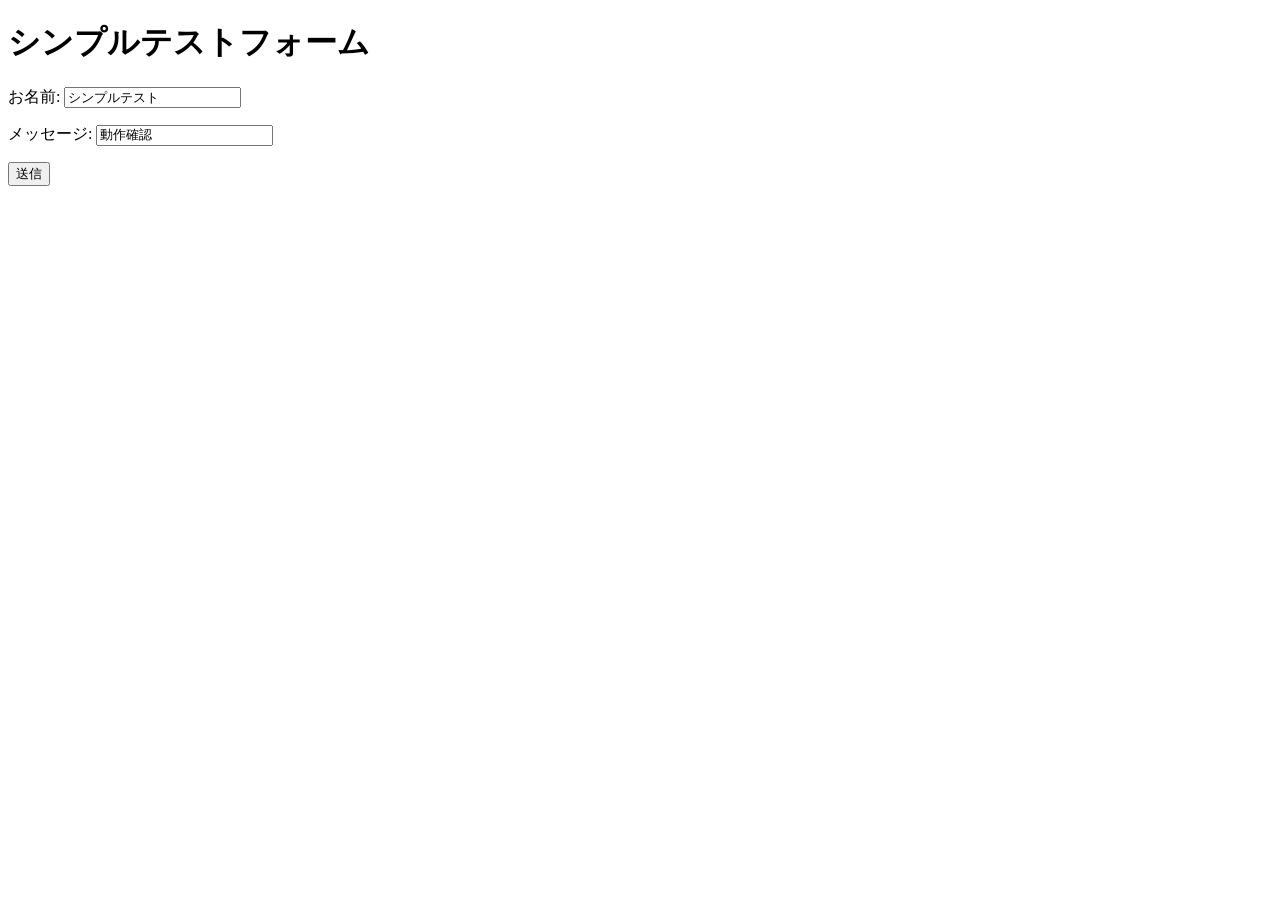
<file: test/test.html>
<!DOCTYPE html>
<html>
<head>
<meta charset="utf-8">
<title>テスト</title>
</head>
<body>
<h1>シンプルテストフォーム</h1>
<form
  action="https://docs.google.com/forms/d/e/1FAIpQLSfW4Y2fxqNSFALQHkqfUUc8vNXRuYvwwGpcQ8zYTzia-MH37g/formResponse"
  method="post"
  target="hidden_iframe"
  onsubmit="submitted=true;">
  <p>お名前: <input type="text" name="entry.1208334721" value="シンプルテスト"></p>
  <p>メッセージ: <input type="text" name="entry.367409614" value="動作確認"></p>
  <input type="submit" value="送信">
</form>
<script>var submitted = false;</script>
<iframe name="hidden_iframe" id="hidden_iframe" style="display:none;"
  onload="if(submitted){alert('送信完了！');}"></iframe>
</body>
</html>
</file>
